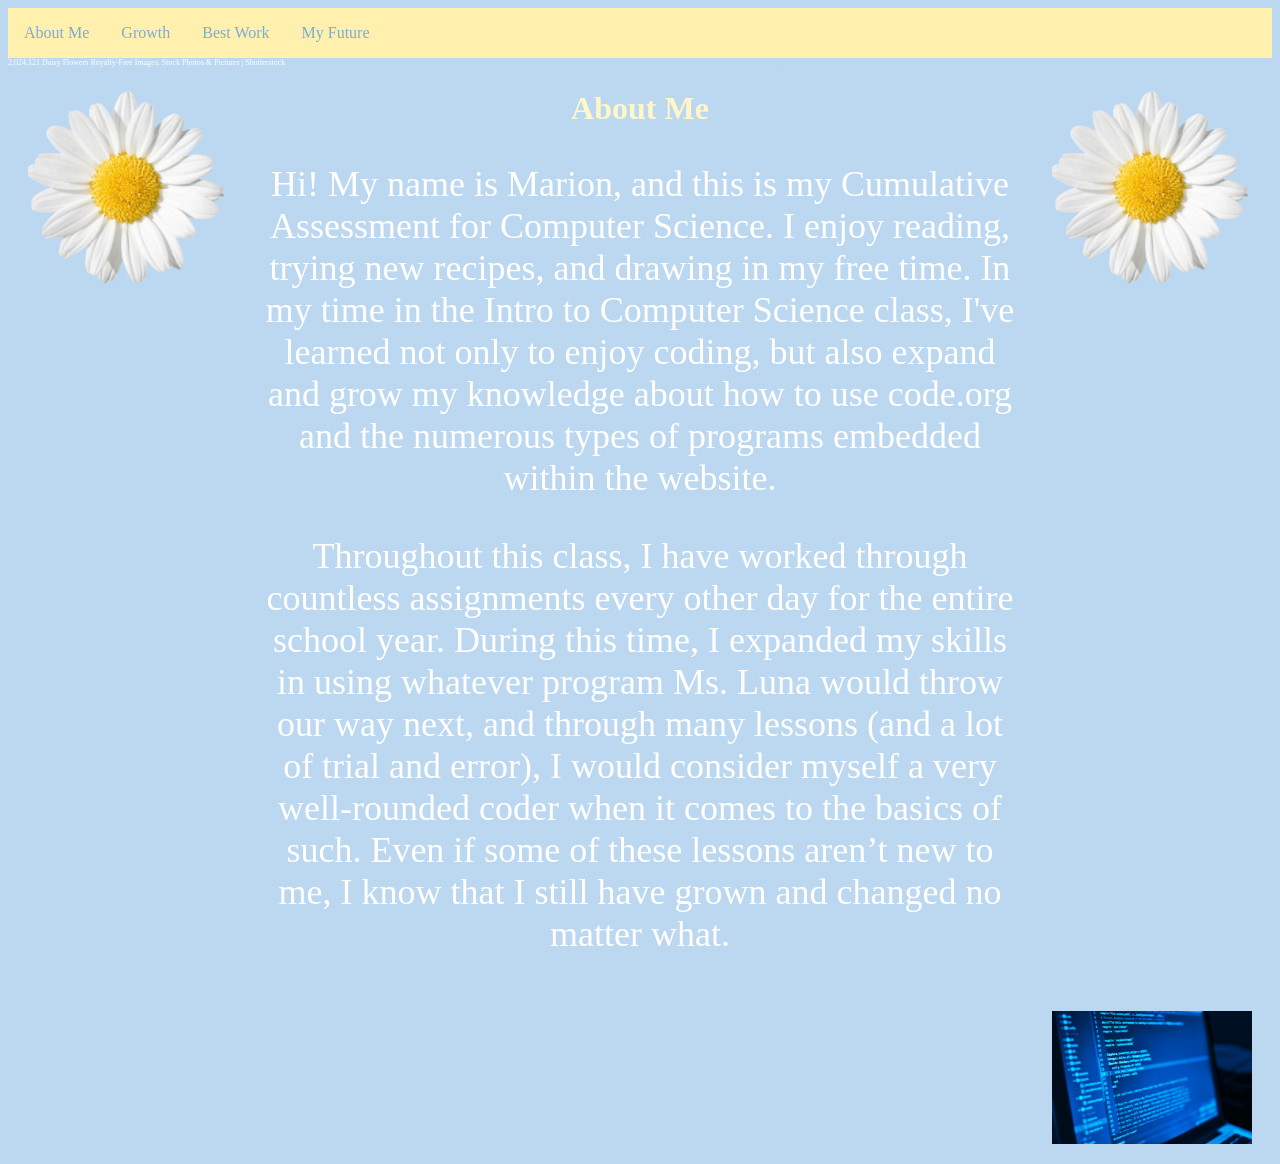
<file: index.html>
<!DOCTYPE html>
<html> 
  <link rel="stylesheet" href="index.css"
  <body>
    <ul>
       <li><a class="active" href="index.html">About Me</a></li>
     <li> <a href ="growth.html">Growth</a></li>
      <li><a href ="bestWork.html">Best Work</a></li>
      <li><a href = "myFuture.html"> My Future</a></li>
    </ul>

    <p class= credit> 2,024,121 Daisy Flowers Royalty-Free Images, Stock Photos & 
    Pictures | Shutterstock</p>

   <p class = invisible> a</p>
    <img src="diasy.png" alt="flowers" style= "float: right;"> 
    <img src="diasy.png" alt="flowers" style= "float:left;">  
    <h1> About Me</h1>
    
    
    
      <p>Hi! My name is Marion, and this is my Cumulative Assessment for Computer Science. I enjoy reading, trying
new recipes, and drawing in my free time. In my time in the Intro to Computer Science class, I've learned not only to
enjoy coding, but also expand and grow my knowledge about how to use code.org and the numerous types of
programs embedded within the website. </p>
        <p>Throughout this class, I have worked through countless assignments every other day
        for the entire school year. During this time, I expanded my skills in using whatever program Ms. Luna would throw 
        our way next, and through many lessons (and a lot of trial and error), I would consider myself a very well-rounded 
        coder when it comes to the basics of such. Even if some of these lessons aren’t new to me, I know that I still have 
        grown and changed no matter what.</p> 
  <img src="aboutmecomp.jpg" alt ="aboutmeimg">


          
</p>
      
  </body>

</html>
</file>
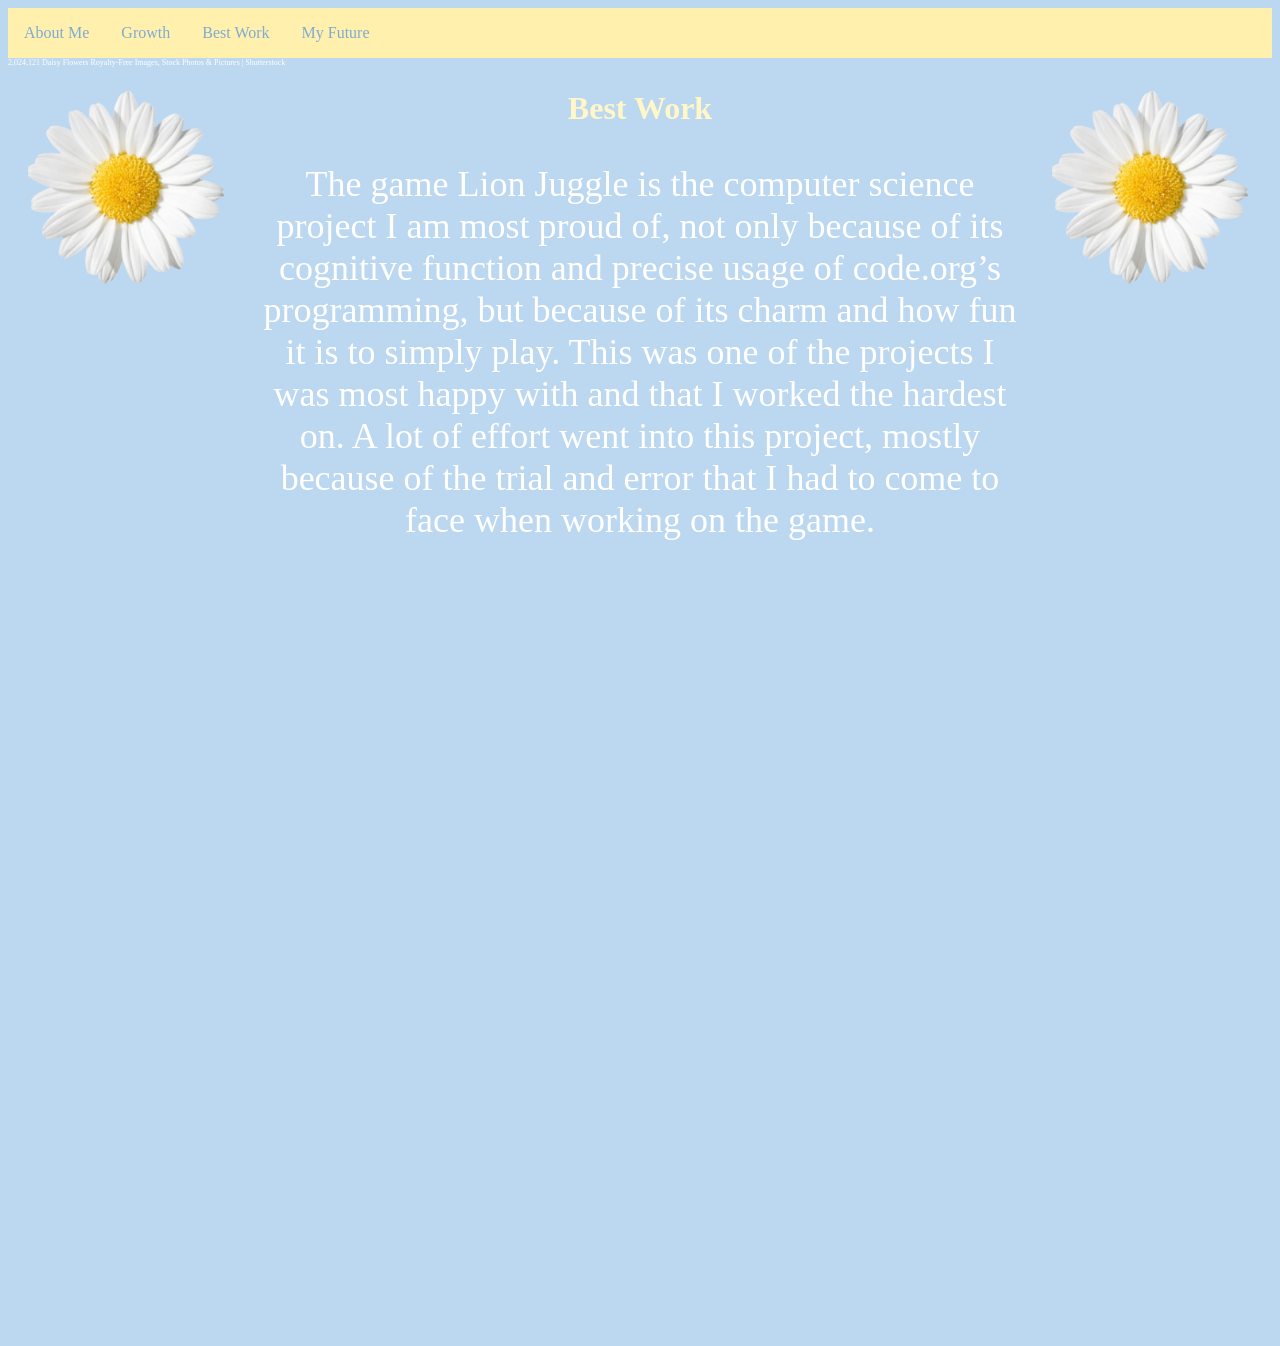
<file: bestWork.html>
<!DOCTYPE html>
<html> 
  <link rel="stylesheet" href="bestWork.css"
  <body>
    <ul>
       <li><a class="active" href="index.html">About Me</a></li>
     <li> <a href ="growth.html">Growth</a></li>
      <li><a href ="bestWork.html">Best Work</a></li>
      <li><a href = "myFuture.html"> My Future</a></li>
    </ul>

    <p class= credit> 2,024,121 Daisy Flowers Royalty-Free Images, Stock Photos & 
    Pictures | Shutterstock</p>

   <p class = invisible> a</p>
    <img src="diasy.png" alt="flowers" style= "float: right;"> 
    <img src="diasy.png" alt="flowers" style= "float:left;">  
    <h1> Best Work</h1>
    
    
    
      <p>The game Lion Juggle is the computer science project I am most
        proud of, not only because of its cognitive function and precise 
        usage of code.org’s programming, but because of its charm and how 
        fun it is to simply play. This was one of the projects I was most 
        happy with and that I worked the hardest on. A lot of effort went 
        into this project, mostly because of the trial and error that I had 
        to come to face when working on the game. </p>

<iframe width="440" height="757" style="border: 0px;" src="https://studio.code.org/projects/gamelab/5ef32220-8ed4-406f-867d-61b4f0cf6ab3/embed"></iframe>
 
      
  </body>

</html>
</file>
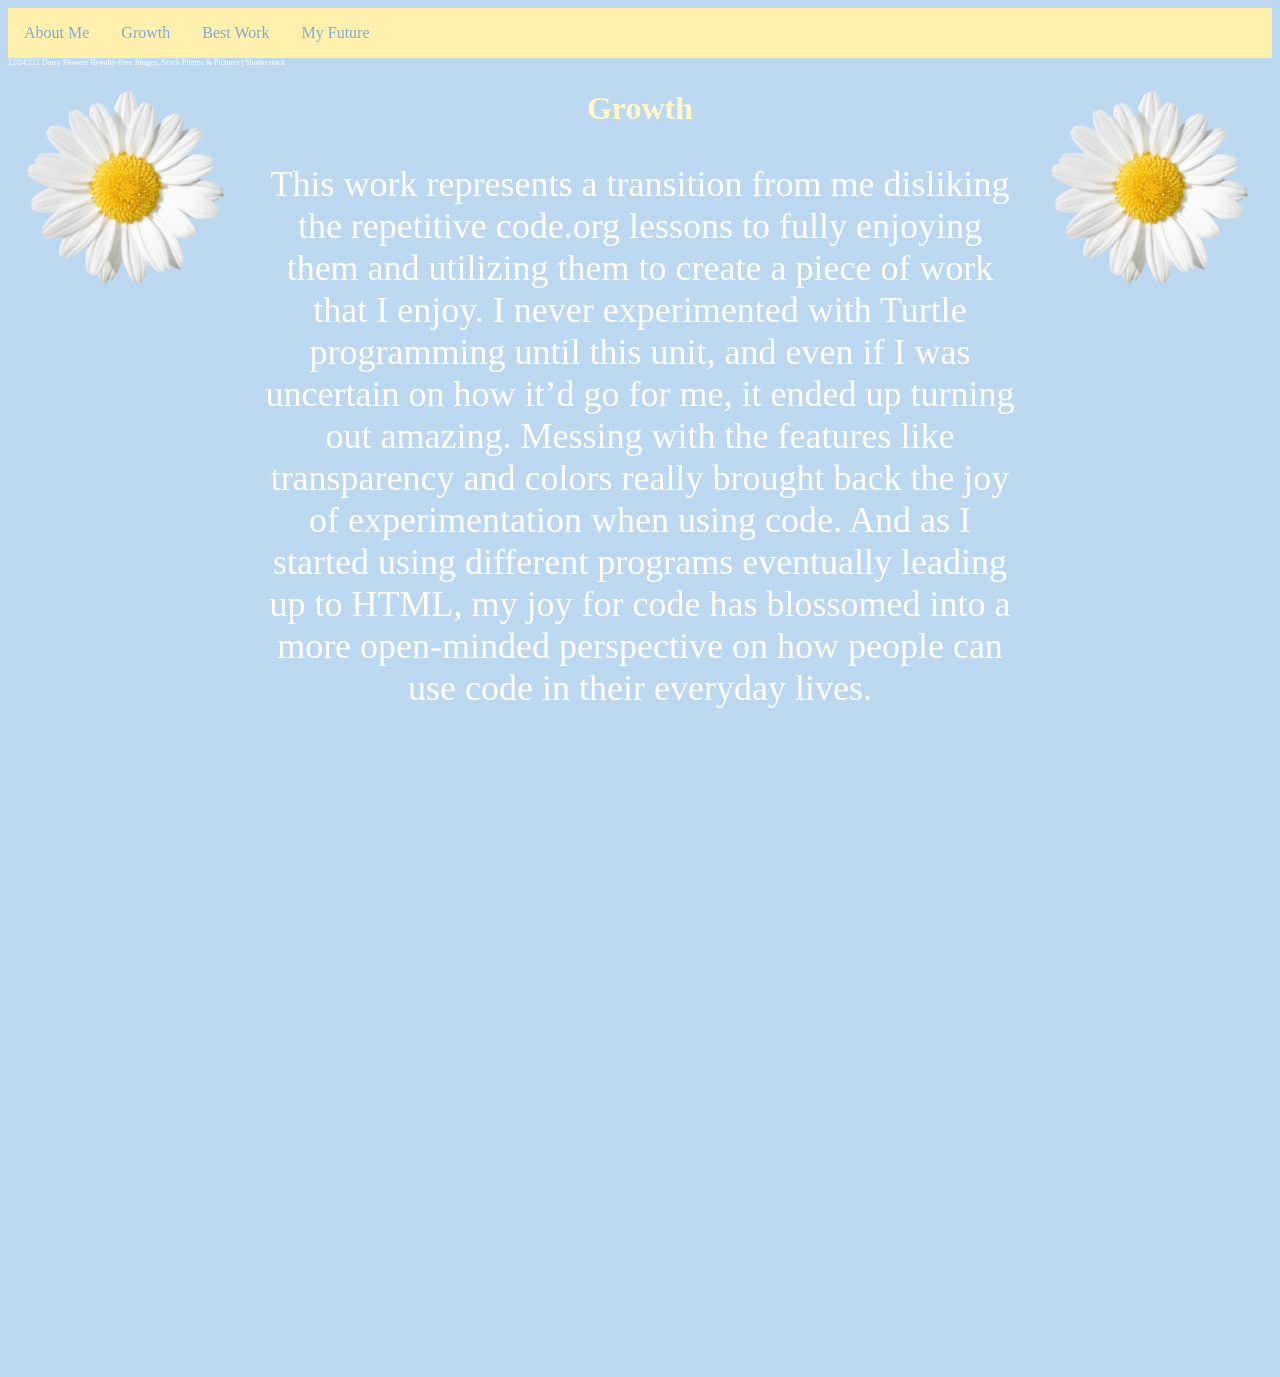
<file: growth.html>
<!DOCTYPE html>
<html> 
  <link rel="stylesheet" href="growth.css"
  <body>
    <ul>
       <li><a  class="active" href="index.html">About Me</a></li>
     <li> <a href ="growth.html">Growth</a></li>
      <li><a href ="bestWork.html">Best Work</a></li>
      <li><a href = "myFuture.html"> My Future</a></li>
    </ul>

    <p class= credit> 2,024,121 Daisy Flowers Royalty-Free Images, Stock Photos & 
    Pictures | Shutterstock</p>

   <p class = invisible> a</p>
    <img src="diasy.png" alt="flowers" style= "float: right;"> 
    <img src="diasy.png" alt="flowers" style= "float:left;">  
    <h1> Growth</h1>
    
    
    
      <p>This work represents a transition from me disliking the repetitive code.org 
        lessons to fully enjoying them and utilizing them to create a piece of work that 
        I enjoy. I never experimented with Turtle programming until this unit, and even if 
        I was uncertain on how it’d go for me, it ended up turning out amazing. Messing with 
        the features like transparency and colors really brought back the joy of experimentation
        when using code. And as I started using different programs eventually leading up to HTML, 
        my joy for code has blossomed into a more open-minded perspective on how people can use code
        in their everyday lives.</p>

       <iframe width="392" height="620" style="border: 0px;" 
         src="https://studio.code.org/projects/applab/9451c632-4aef-442c-b3e4-d7f86a4d4f4e/embed"></iframe>
  </body>

</html>
</file>
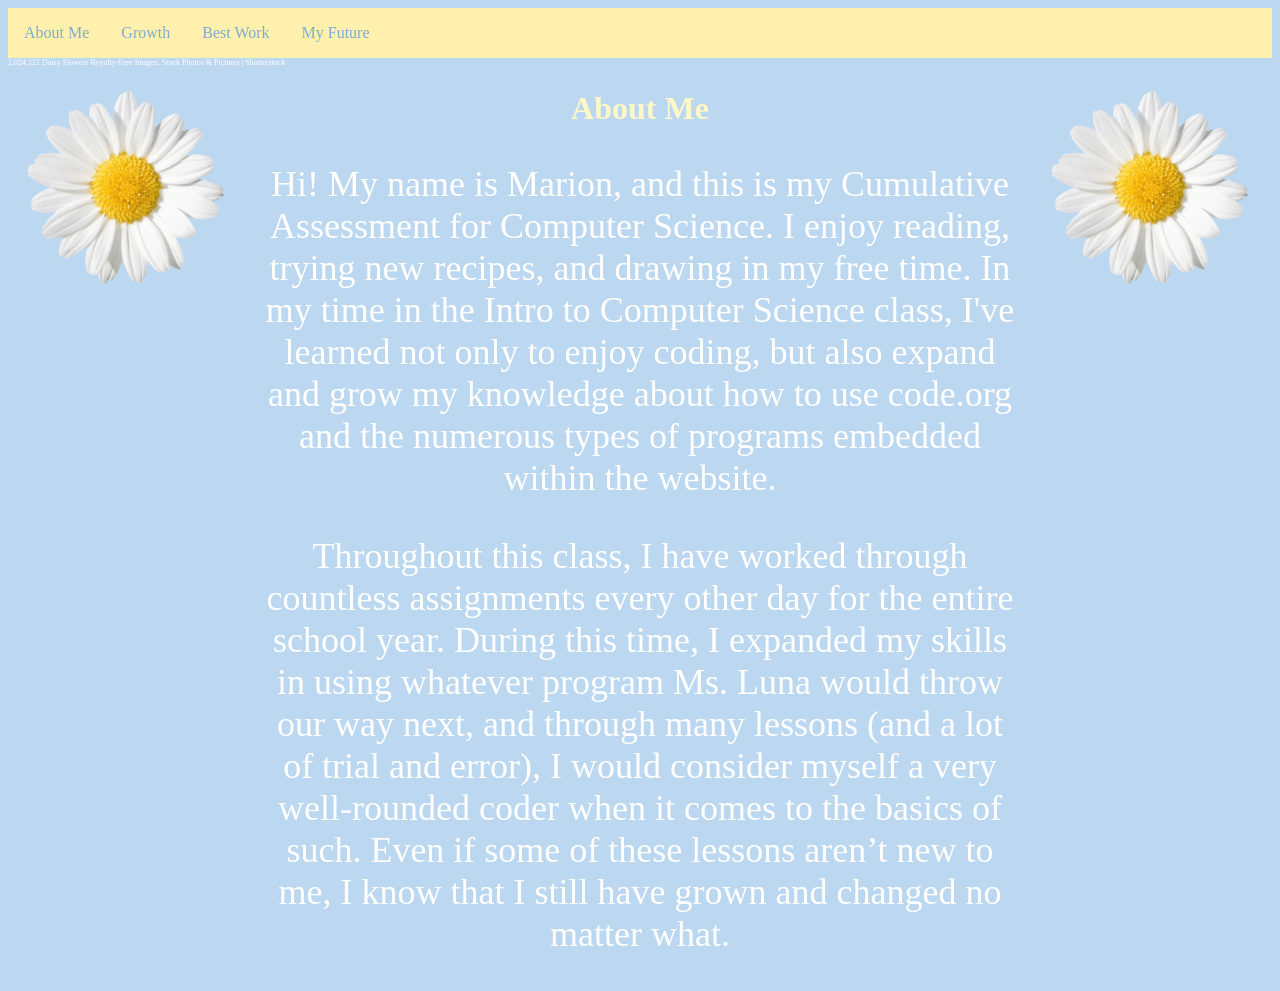
<file: index (2).html>
<!DOCTYPE html>
<html> 
  <link rel="stylesheet" href="index.css"
  <body>
    <ul>
       <li><a class="active" href="index.html">About Me</a></li>
     <li> <a href ="growth.html">Growth</a></li>
      <li><a href ="bestWork.html">Best Work</a></li>
      <li><a href = "myFuture.html"> My Future</a></li>
    </ul>

    <p class= credit> 2,024,121 Daisy Flowers Royalty-Free Images, Stock Photos & 
    Pictures | Shutterstock</p>

   <p class = invisible> a</p>
    <img src="diasy.png" alt="flowers" style= "float: right;"> 
    <img src="diasy.png" alt="flowers" style= "float:left;">  
    <h1> About Me</h1>
    
    
    
      <p>Hi! My name is Marion, and this is my Cumulative Assessment for Computer Science. I enjoy reading, trying
new recipes, and drawing in my free time. In my time in the Intro to Computer Science class, I've learned not only to
enjoy coding, but also expand and grow my knowledge about how to use code.org and the numerous types of
programs embedded within the website. </p>
        <p>Throughout this class, I have worked through countless assignments every other day
        for the entire school year. During this time, I expanded my skills in using whatever program Ms. Luna would throw 
        our way next, and through many lessons (and a lot of trial and error), I would consider myself a very well-rounded 
        coder when it comes to the basics of such. Even if some of these lessons aren’t new to me, I know that I still have 
        grown and changed no matter what.
</p>
      
  </body>

</html>
</file>
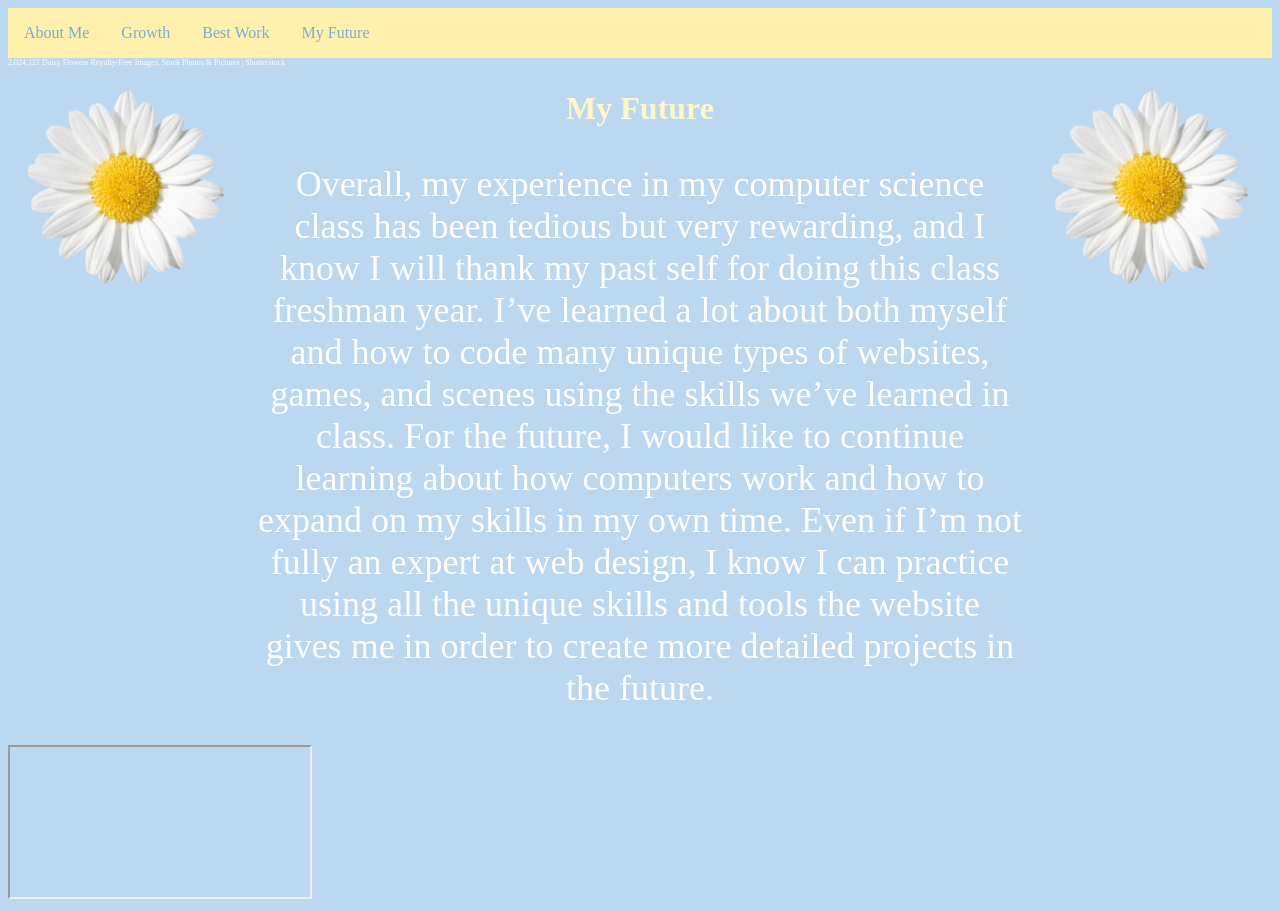
<file: myFuture.html>
<!DOCTYPE html>
<html> 
  <link rel="stylesheet" href="growth.css"
  <body>
    <ul>
       <li><a class="active" href="index.html">About Me</a></li>
     <li> <a href ="growth.html">Growth</a></li>
      <li><a href ="bestWork.html">Best Work</a></li>
      <li><a href = "myFuture.html"> My Future</a></li>
    </ul>

    <p class= credit> 2,024,121 Daisy Flowers Royalty-Free Images, Stock Photos & 
    Pictures | Shutterstock</p>

   <p class = invisible> a</p>
    <img src="diasy.png" alt="flowers" style= "float: right;"> 
    <img src="diasy.png" alt="flowers" style= "float:left;">  
    <h1> My Future</h1>
    
    
    
      <p>Overall, my experience in my computer science class has been tedious but 
        very rewarding, and I know I will thank my past self for doing this class 
        freshman year. I’ve learned a lot about both myself and how to code many unique 
        types of websites, games, and scenes using the skills we’ve learned in class. For 
        the future, I would like to continue learning about how computers work and how to expand
        on my skills in my own time. Even if I’m not fully an expert at web design, I know I can 
        practice using all the unique skills and tools the website gives me in order to create 
        more detailed projects in the future.</p>


        <iframe src="https://mrisk2029-lgtm.github.io/my_Unit2website/"></iframe>
  </body>

</html>
</file>
<file: index.css>
body {
  background-color: #bcd7f0
}
h1 {
  margin: 100;
  color: #fff7c7;
  font-size: 60;
  text-align: center;
  
  
}
p {
  margin-left: 250px;
  margin-right: 250px;
  color: white;
  font-size: 36px;
  line-spacing: 9px;
  font-family: cursive;
  text-align: center;
}
img {
  margin: 20px;
  float: right;
  width: 200px;
}
ul {
  list-style-type: none;
  margin: 0;
  padding: 0;
}
ul {
  list-style-type: none;
  margin: 0;
  padding: 0;
  overflow: hidden;
  background-color: #fff1ad;
}

ul li {
  float: left;
}

ul li a{
  display: block;
  color: #7faad2;
  text-align: center;
  padding: 16px 16px;
  text-decoration: none;
}

.credit {
  font-size: 8px;
  float: left;
  margin: 0;
}

.invisible {
  font-size: 10px;
  margin: 0;
  color: #bcd7f0
}
</file>
<file: bestWork.css>
body {
  background-color: #bcd7f0
}
h1 {
  margin: 100;
  color: #fff7c7;
  font-size: 60;
  text-align: center;
  
  
}
p {
  margin-left: 250px;
  margin-right: 250px;
  color: white;
  font-size: 36px;
  line-spacing: 9px;
  font-family: cursive;
  text-align: center;
}
img {
  margin: 20px;
  float: right;
  width: 200px;
}
ul {
  list-style-type: none;
  margin: 0;
  padding: 0;
}
ul {
  list-style-type: none;
  margin: 0;
  padding: 0;
  overflow: hidden;
  background-color: #fff1ad;
}

ul li {
  float: left;
}

ul li a{
  display: block;
  color: #7faad2;
  text-align: center;
  padding: 16px 16px;
  text-decoration: none;
}

.credit {
  font-size: 8px;
  float: left;
  margin: 0;
}

.invisible {
  font-size: 10px;
  margin: 0;
  color: #bcd7f0
}
</file>
<file: growth.css>
body {
  background-color: #bcd7f0
}
h1 {
  margin: 100;
  color: #fff7c7;
  font-size: 60;
  text-align: center;
  
  
}
p {
  margin-left: 250px;
  margin-right: 250px;
  color: white;
  font-size: 36px;
  line-spacing: 9px;
  font-family: cursive;
  text-align: center;
}
img {
  margin: 20px;
  float: right;
  width: 200px;
}
ul {
  list-style-type: none;
  margin: 0;
  padding: 0;
}
ul {
  list-style-type: none;
  margin: 0;
  padding: 0;
  overflow: hidden;
  background-color: #fff1ad;
}

ul li {
  float: left;
}

ul li a{
  display: block;
  color: #7faad2;
  text-align: center;
  padding: 16px 16px;
  text-decoration: none;
}

.credit {
  font-size: 8px;
  float: left;
  margin: 0;
}

.invisible {
  font-size: 10px;
  margin: 0;
  color: #bcd7f0
}
</file>
